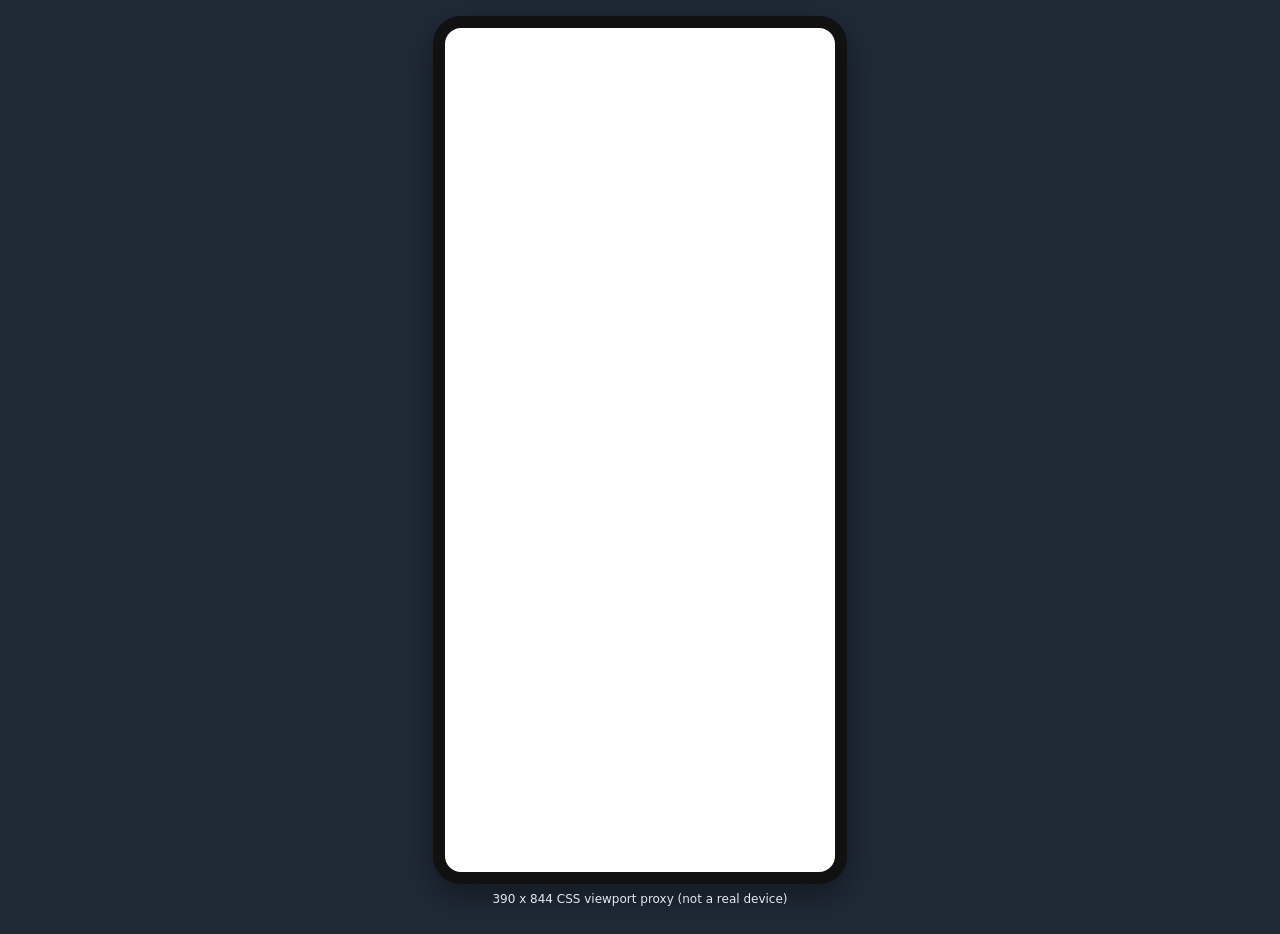
<file: docs/captures/phone_frame.html>
<!doctype html>
<html lang="en">
<head>
  <meta charset="utf-8">
  <meta name="viewport" content="width=device-width, initial-scale=1">
  <title>Phone viewport preview (390 x 844)</title>
  <style>
    body { margin: 0; background: #1f2a37; display: flex; justify-content: center; padding: 16px; font-family: system-ui, sans-serif; }
    .frame { width: 390px; height: 844px; background: #fff; border: 12px solid #111; border-radius: 28px; overflow: hidden; box-shadow: 0 12px 32px rgba(0,0,0,.4); }
    iframe { width: 100%; height: 100%; border: 0; }
    .label { color: #e2e8f0; text-align: center; margin-top: 8px; font-size: 12px; }
  </style>
</head>
<body>
  <div>
    <div class="frame">
      <iframe src="http://127.0.0.1:5000/simulator?analysis=ac" loading="eager"></iframe>
    </div>
    <p class="label">390 x 844 CSS viewport proxy (not a real device)</p>
  </div>
</body>
</html>
</file>
